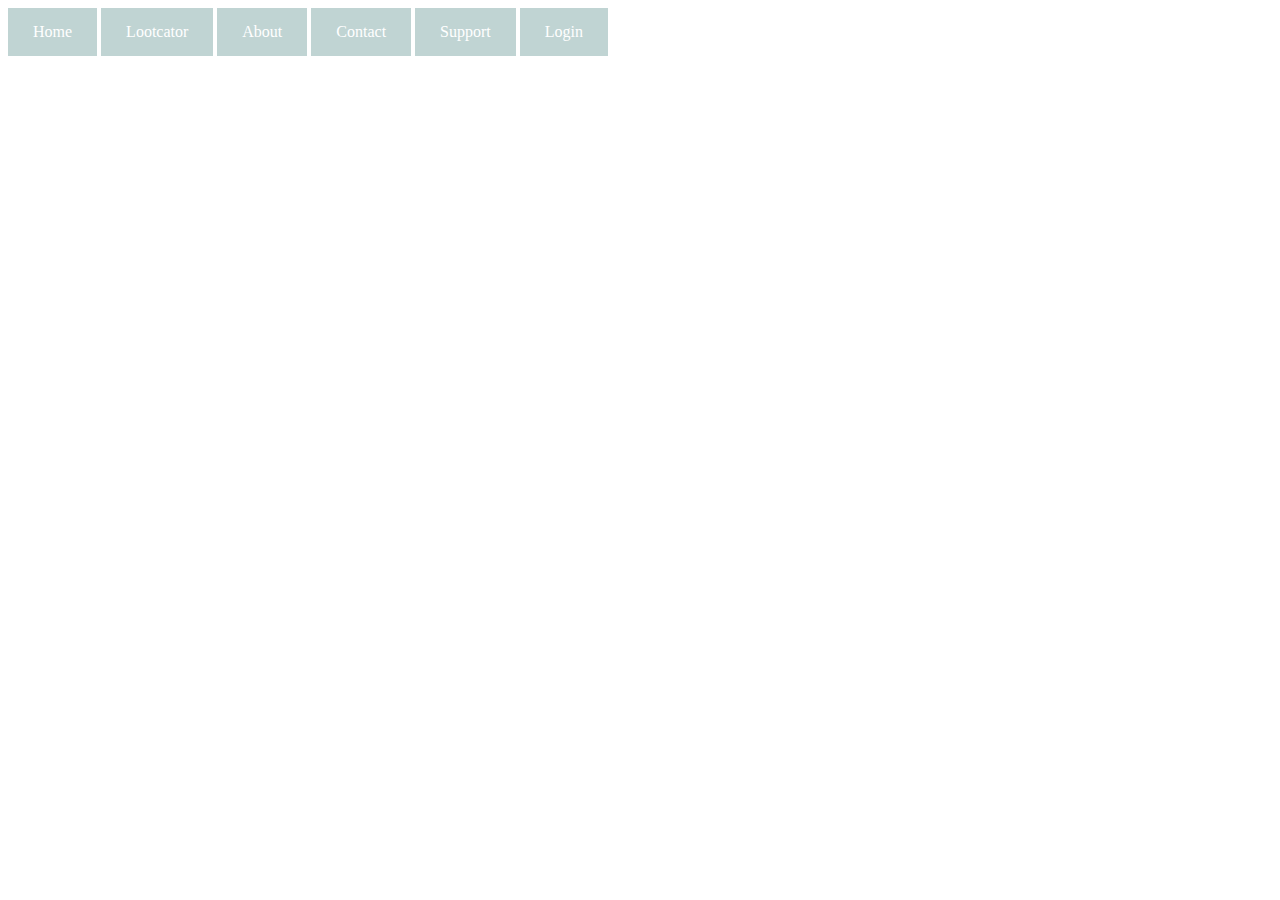
<file: index.html>
<!DOCTYPE html>
<html lang="en">
<head>
    <meta charset="UTF-8">
    <meta name="viewport" content="width=device-width, initial-scale=0.5">
    <title>LootMap</title>
    <link rel ="styleSheet" href="main.css">

</head>
<body>
    <div class="topnav">
     <a class="active" href="index.html">Home</a>
     <a href="Locator.html">Lootcator</a>
     <a href="about.html">About</a>
     <a href="contact.html">Contact</a>
     <a href="Support.html">Support</a>
     <a href="Login.html">Login</a>
  </div>
  
    
    
    <!-- WEEEEEEEEEEEEEEEEEEEEEEEEEE "comment" -->
    
    
    </nav>
    <p><strong>Welcome to the Loot-Map website</strong></p>
   
    





    
</body>
</html>
</file>
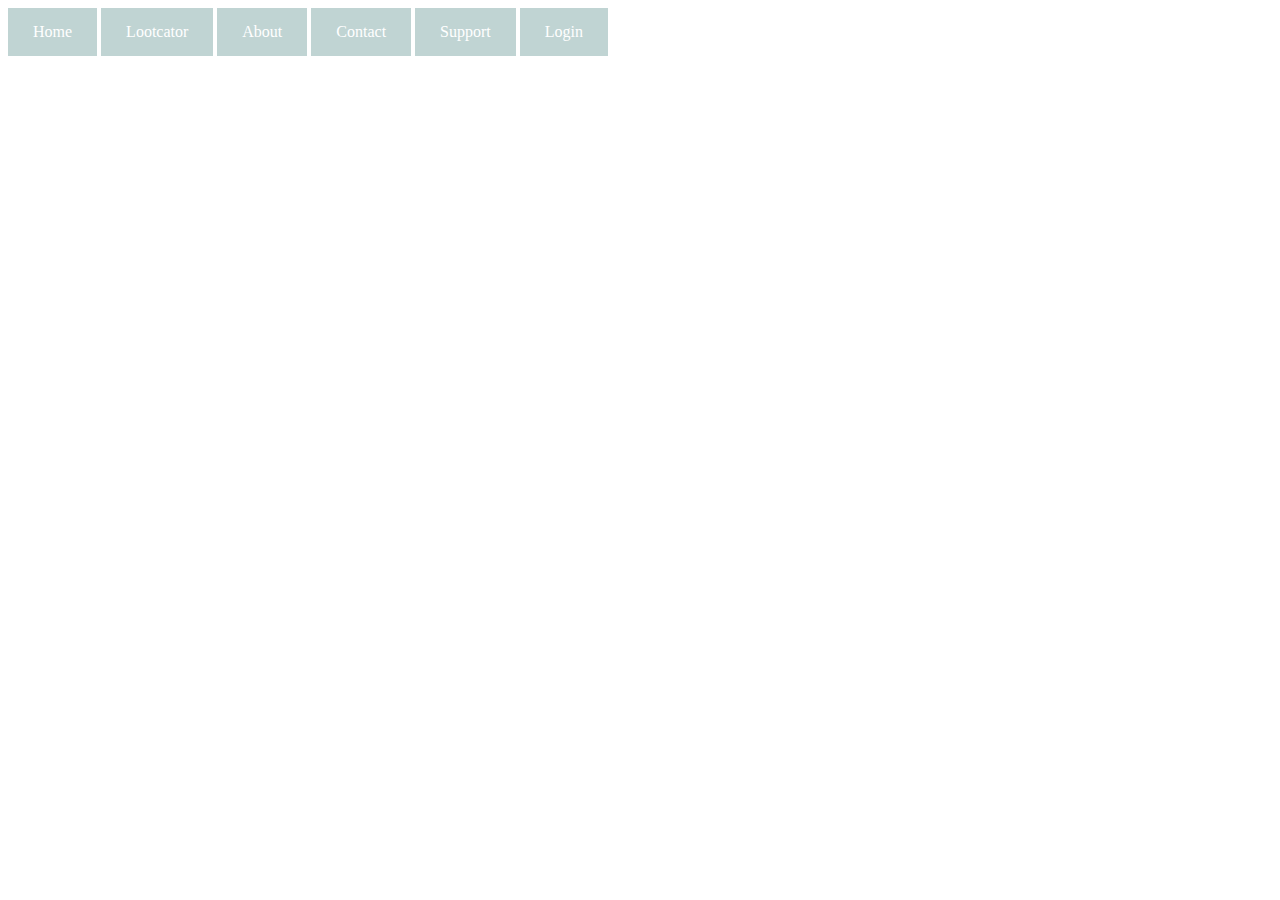
<file: about.html>
<!DOCTYPE html>
<html lang="en">
<head>
    <meta charset="UTF-8">
    <meta name="viewport" content="width=device-width, initial-scale=1.0">
    <title>Document</title>
    <link rel ="styleSheet" href="main.css">

</head>
<body>
    <div class="topnav">
        <a class="active" href="index.html">Home</a>
        <a href="Locator.html">Lootcator</a>
        <a href="about.html">About</a>
        <a href="contact.html">Contact</a>
        <a href="Support.html">Support</a>
        <a href="Login.html">Login</a>
      
     </div>
</body>
</html>
</file>
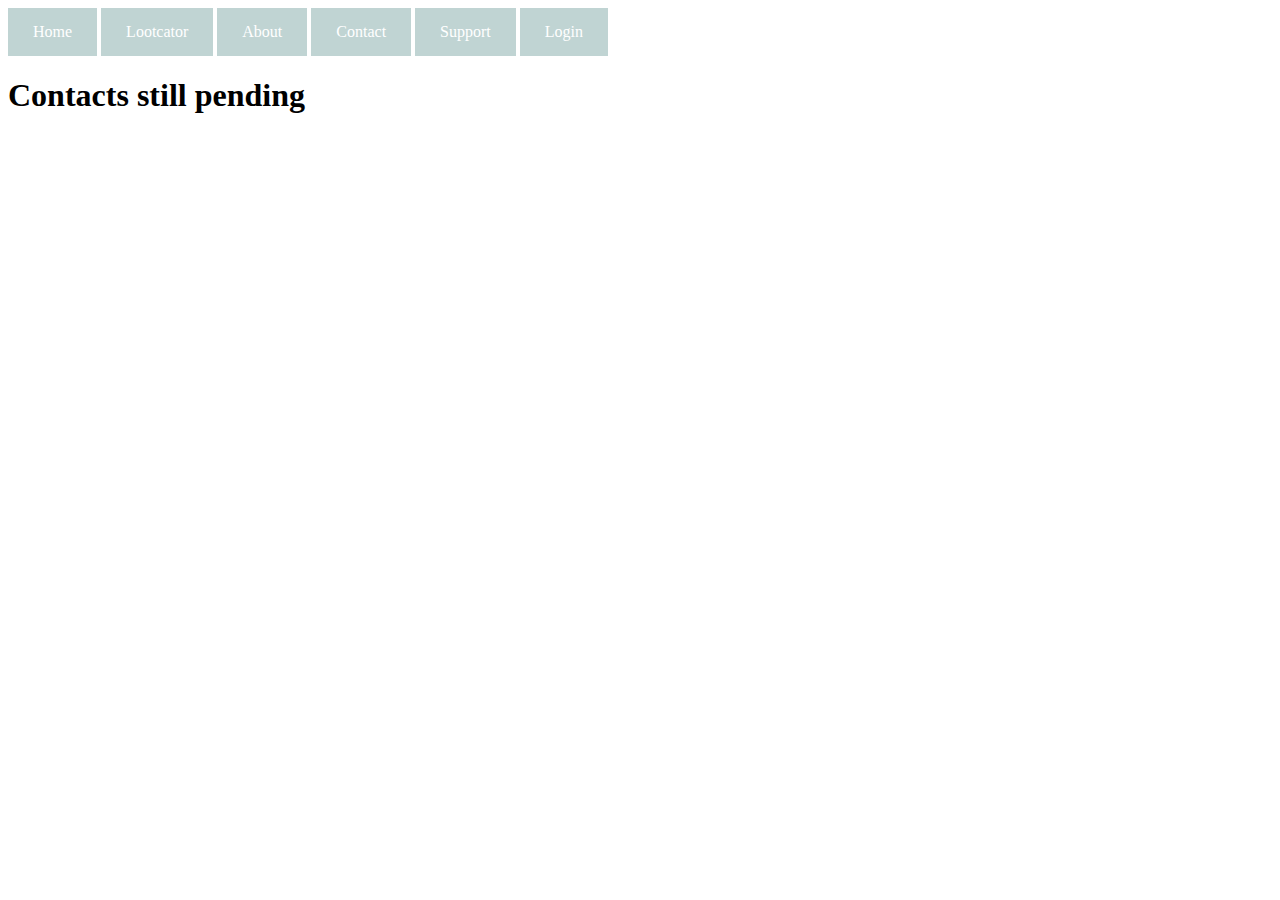
<file: contact.html>
<!DOCTYPE html>
<html lang="en">
<head>
    <meta charset="UTF-8">
    <meta name="viewport" content="width=device-width, initial-scale=1.0">
    <title>Document</title>
    <link rel ="styleSheet" href="main.css">

</head>
<body>
    <div class="topnav">
        <a class="active" href="index.html">Home</a>
        <a href="Locator.html">Lootcator</a>
        <a href="about.html">About</a>
        <a href="contact.html">Contact</a>
        <a href="Support.html">Support</a>
        <a href="Login.html">Login</a>
     </div>

     <h1><strong>Contacts still pending</strong></h1>
</body>
</html>
</file>
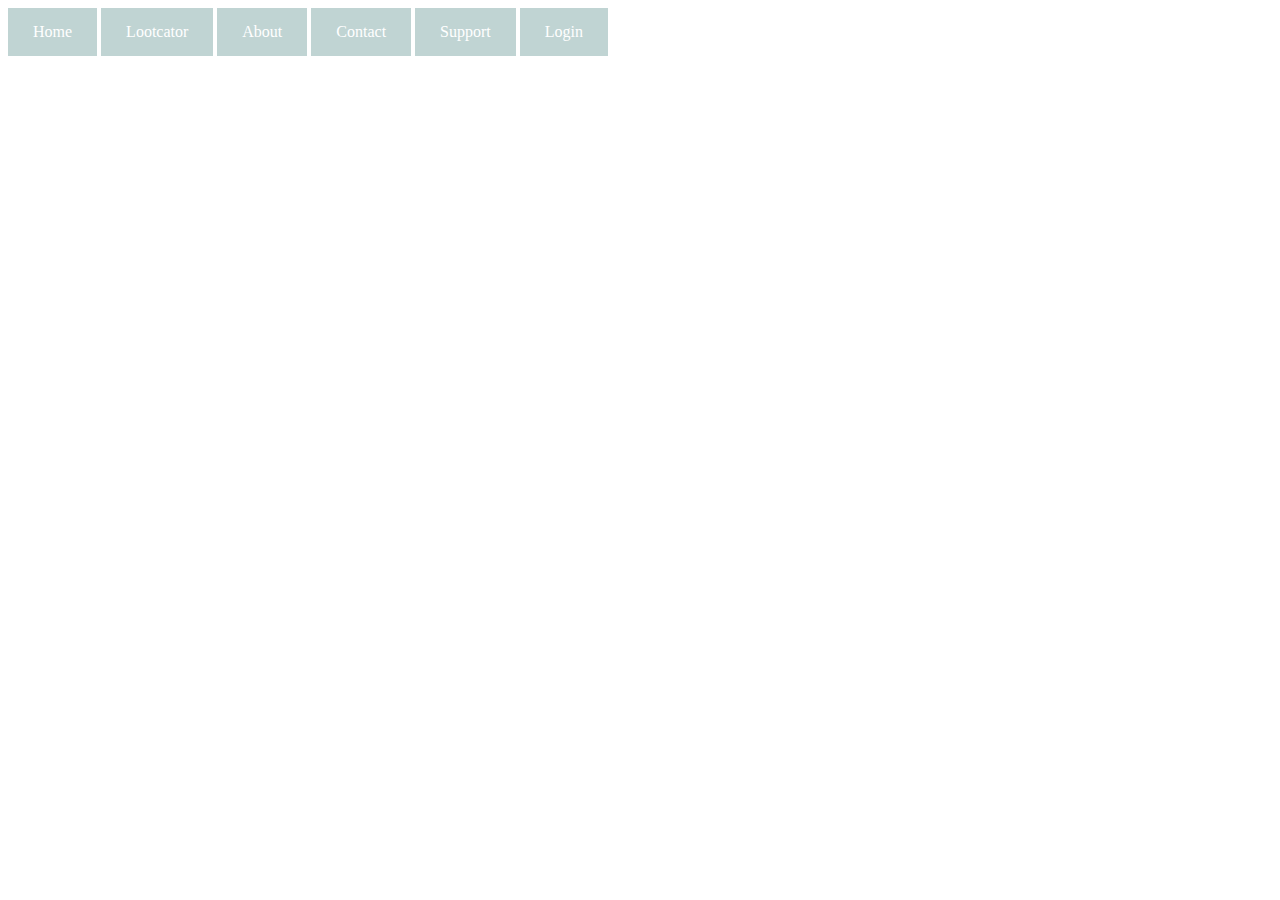
<file: Login.html>
<!DOCTYPE html>
<html lang="en">
<head>
    <meta charset="UTF-8">
    <meta name="viewport" content="width=device-width, initial-scale=1.0">
    <title>Login</title>
    <link rel ="styleSheet" href="main.css">
    
</head>
<body>
    <div class="topnav">
        <a class="active" href="index.html">Home</a>
        <a href="Locator.html">Lootcator</a>
        <a href="about.html">About</a>
        <a href="contact.html">Contact</a>
        <a href="Support.html">Support</a>
        <a href="Login.html">Login</a>
    </div>
    
</body>
</html>
</file>
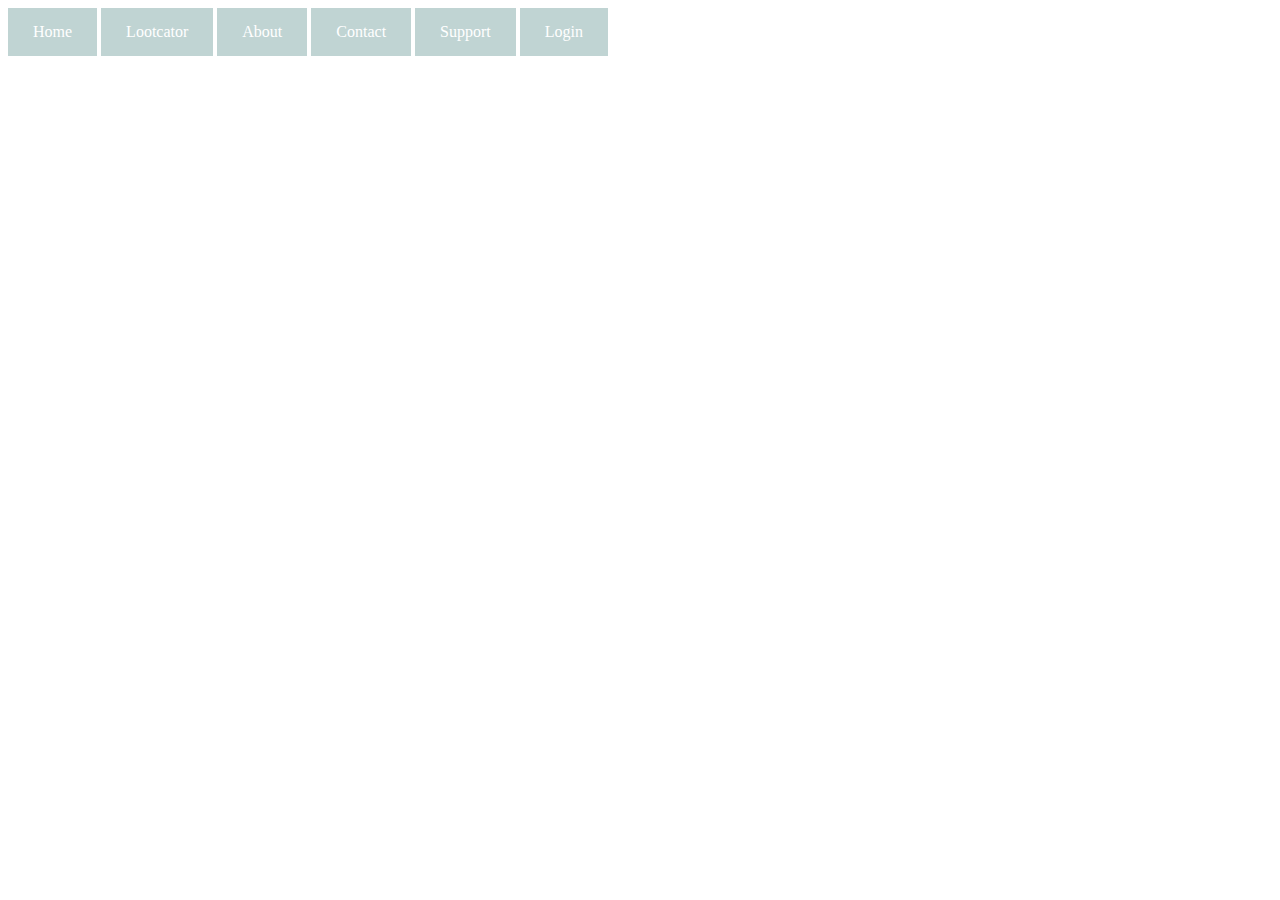
<file: Support.html>
<!DOCTYPE html>
<html lang="en">
<head>
    <meta charset="UTF-8">
    <meta name="viewport" content="width=device-width, initial-scale=1.0">
    <title>Document</title>
    <link rel ="styleSheet" href="main.css">
    <style>
        a:link, a:visited {
          background-color: #296d694b;
          color: white;
          padding: 15px 25px;
          text-align: center;
          text-decoration: none;
          display: inline-block;
        }
        
        a:hover, a:active {
          background-color: transparent;
        }
        </style>
</head>
<body>
    <div class="topnav">
        <a class="active" href="index.html">Home</a>
        <a href="Locator.html">Lootcator</a>
        <a href="about.html">About</a>
        <a href="contact.html">Contact</a>
        <a href="Support.html">Support</a>
        <a href="Login.html">Login</a>
      
     </div>
</body>
</file>
<file: main.css>
body{
    background-image:url('https://images.unsplash.com/photo-1451187580459-43490279c0fa?w=2000&auto=format&fit=crop&q=60&ixlib=rb-4.0.3&ixid=M3wxMjA3fDB8MHxzZWFyY2h8MjN8fG1hcHxlbnwwfHwwfHx8MA%3D%3D');
    image;
}
  
a:link, a:visited {
  background-color: #296d694b;
  color: white;
  padding: 15px 25px;
  text-align: center;
  text-decoration: none;
  display: inline-block;
}


  p{
    color: white;
  }
</file>
